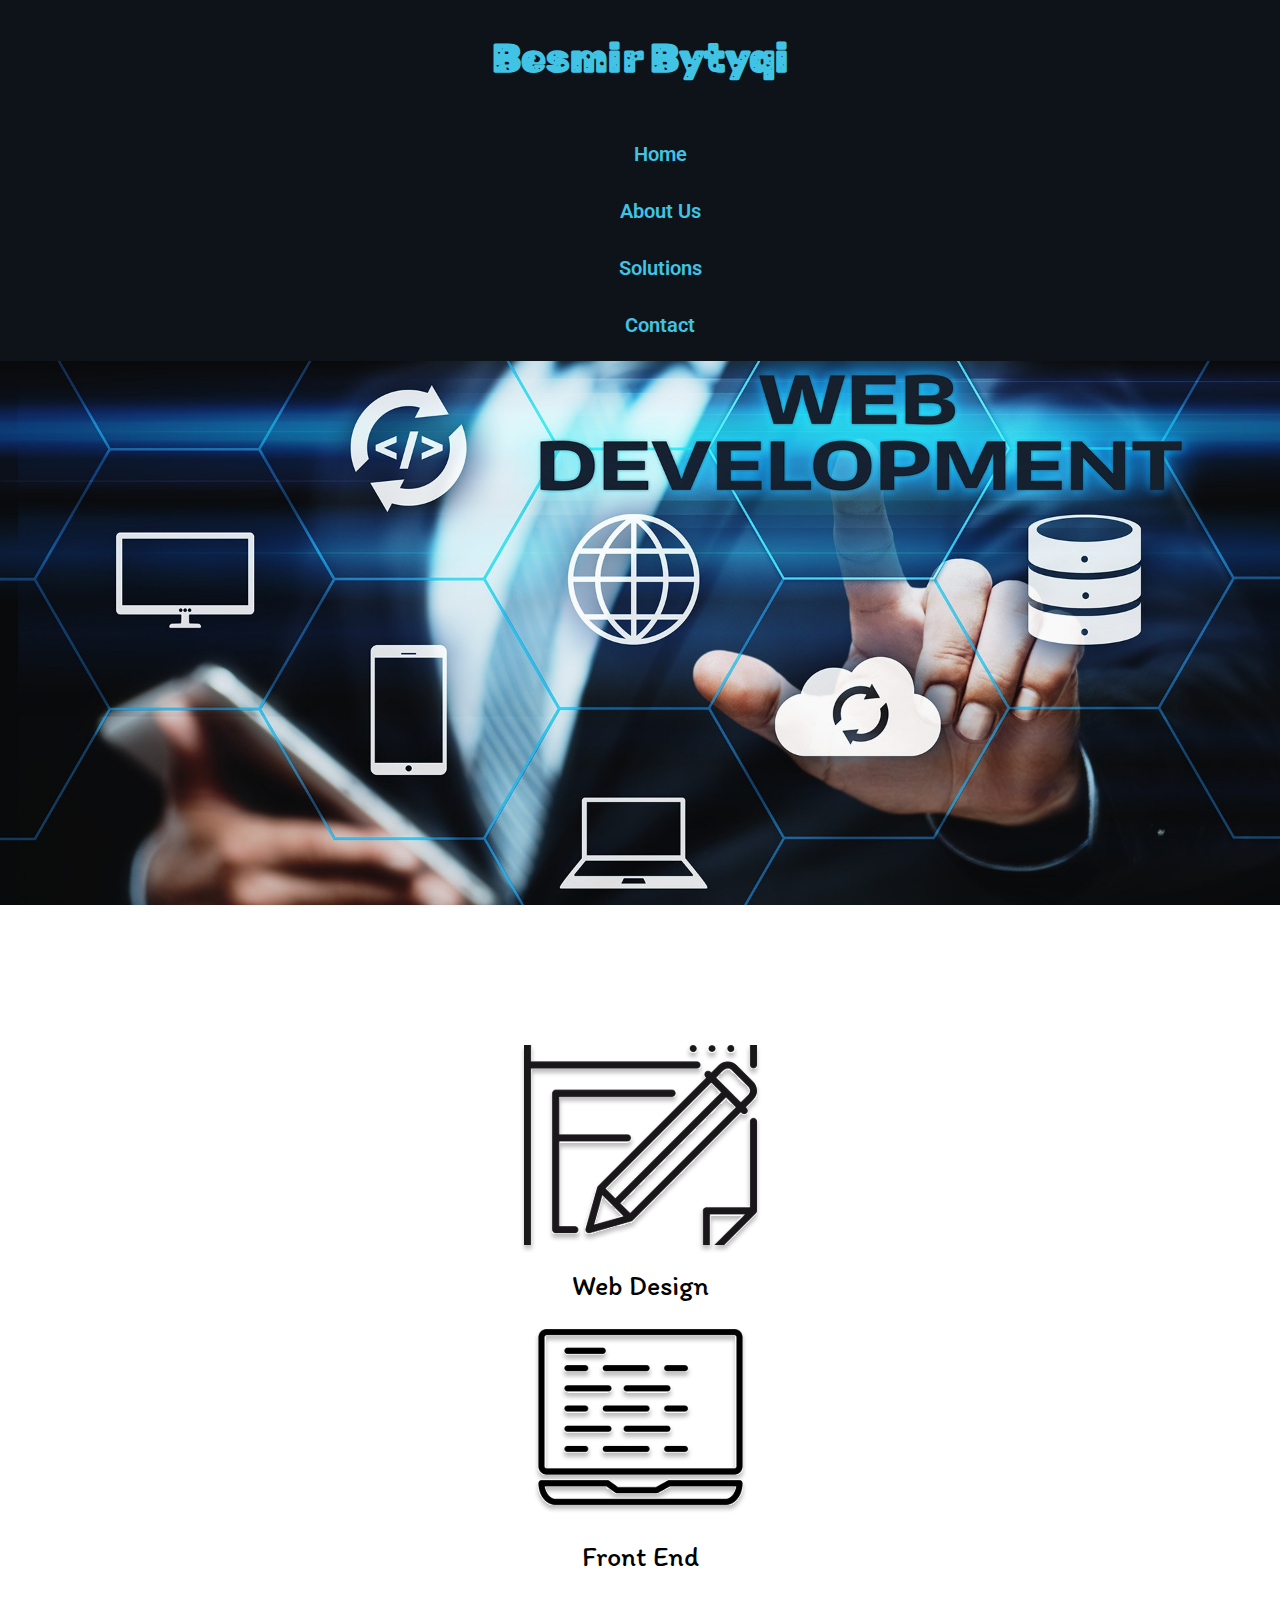
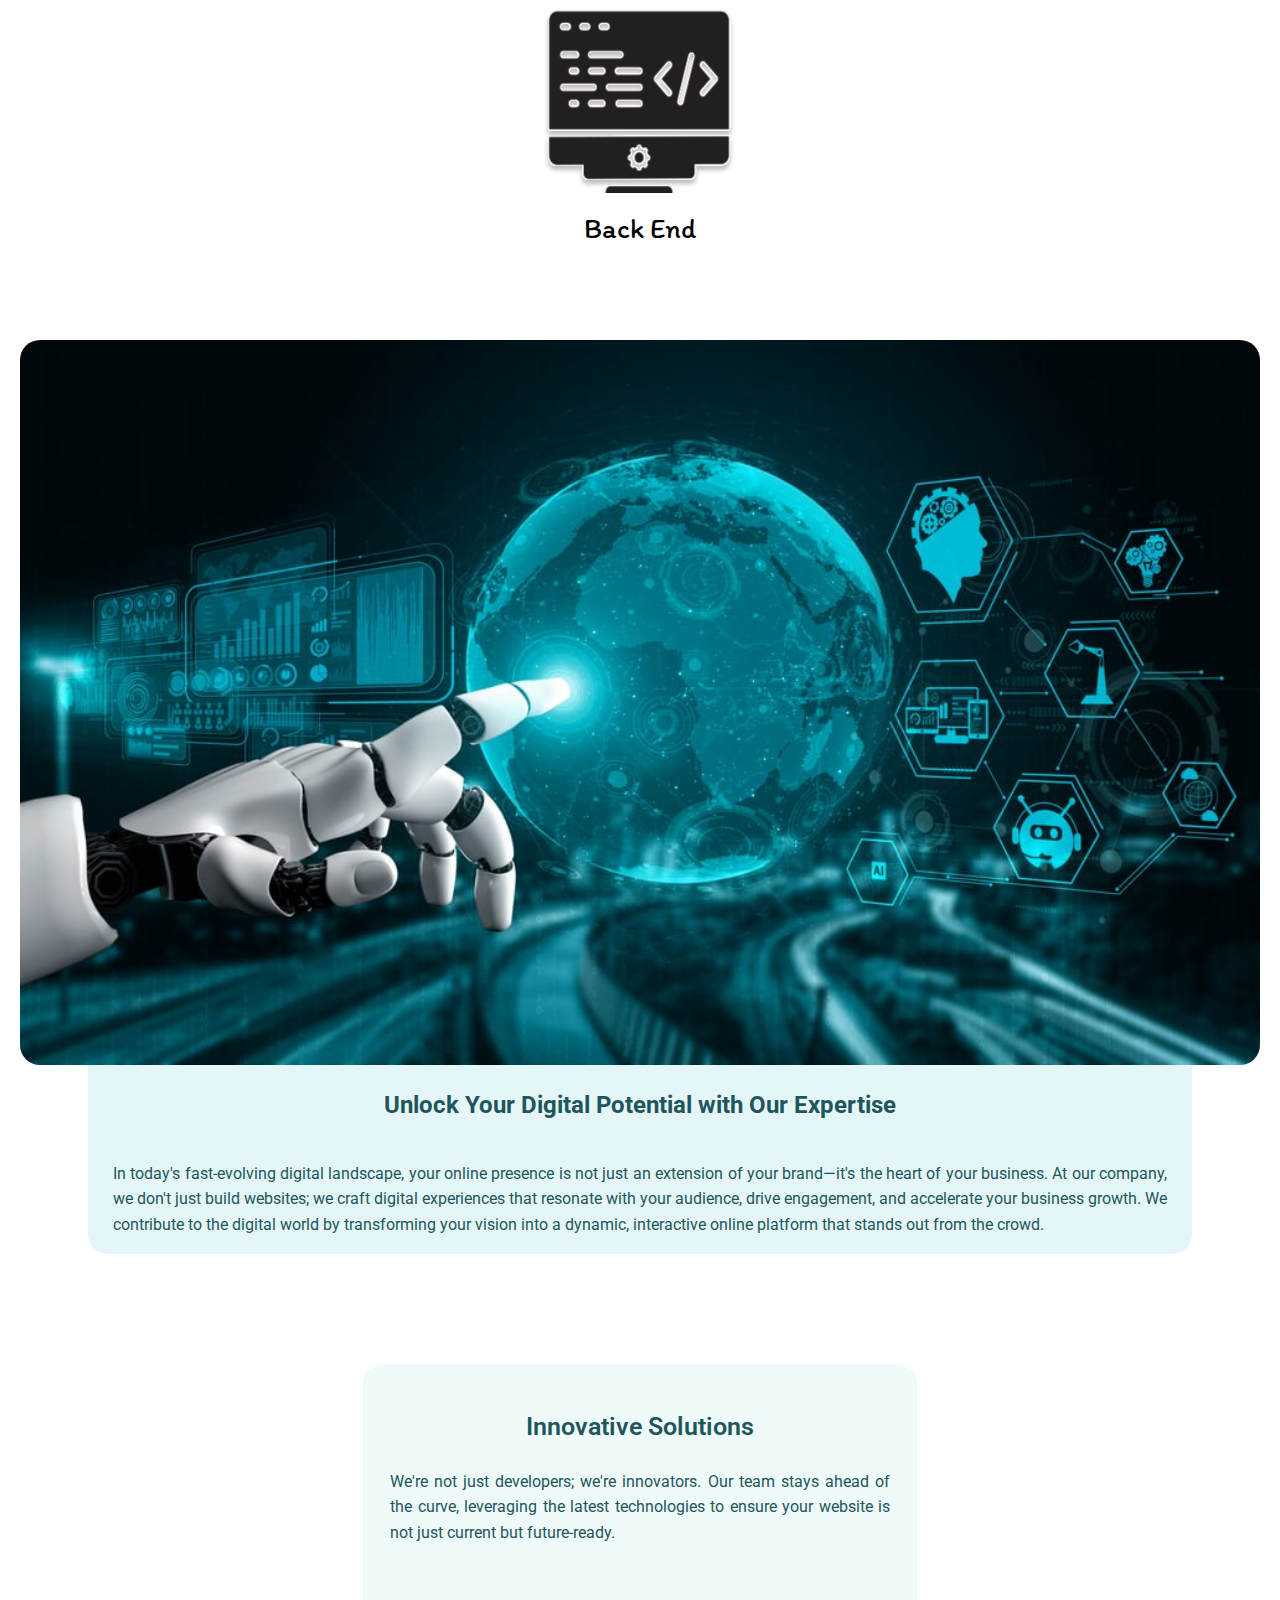
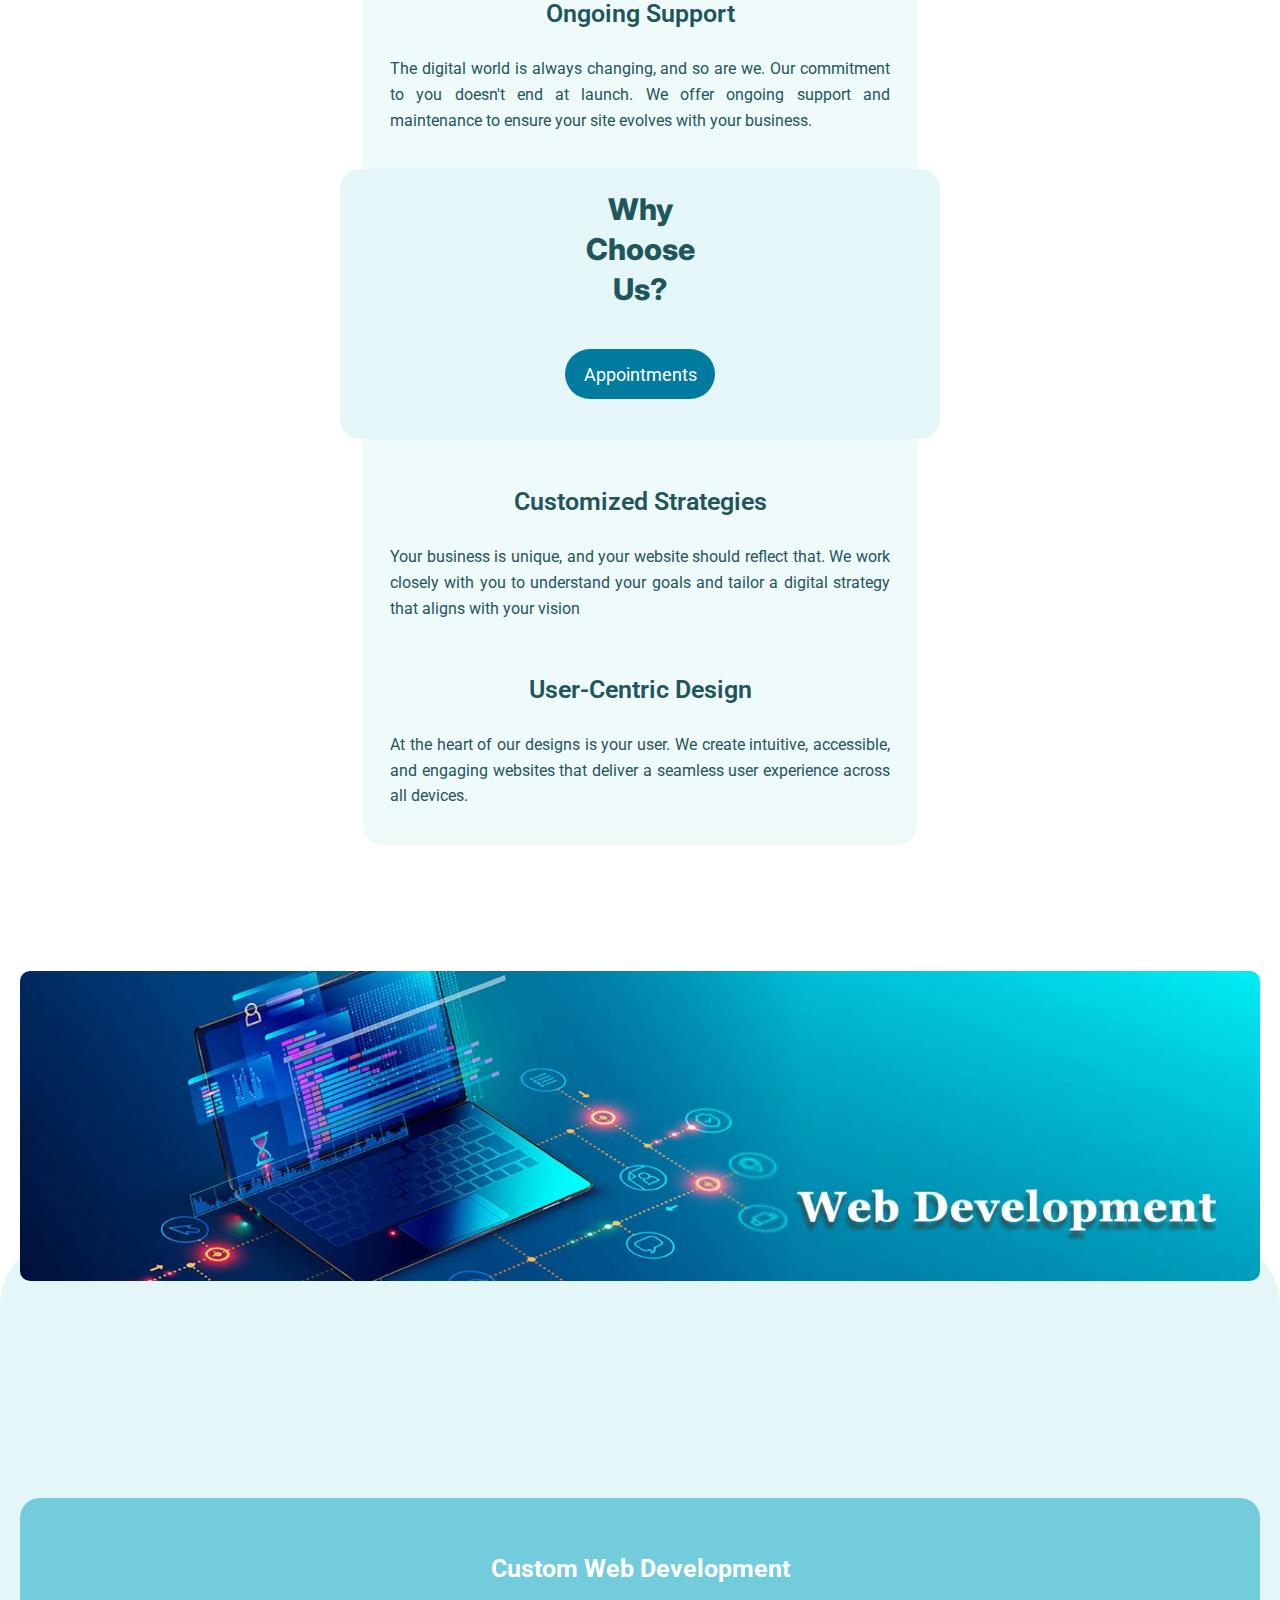
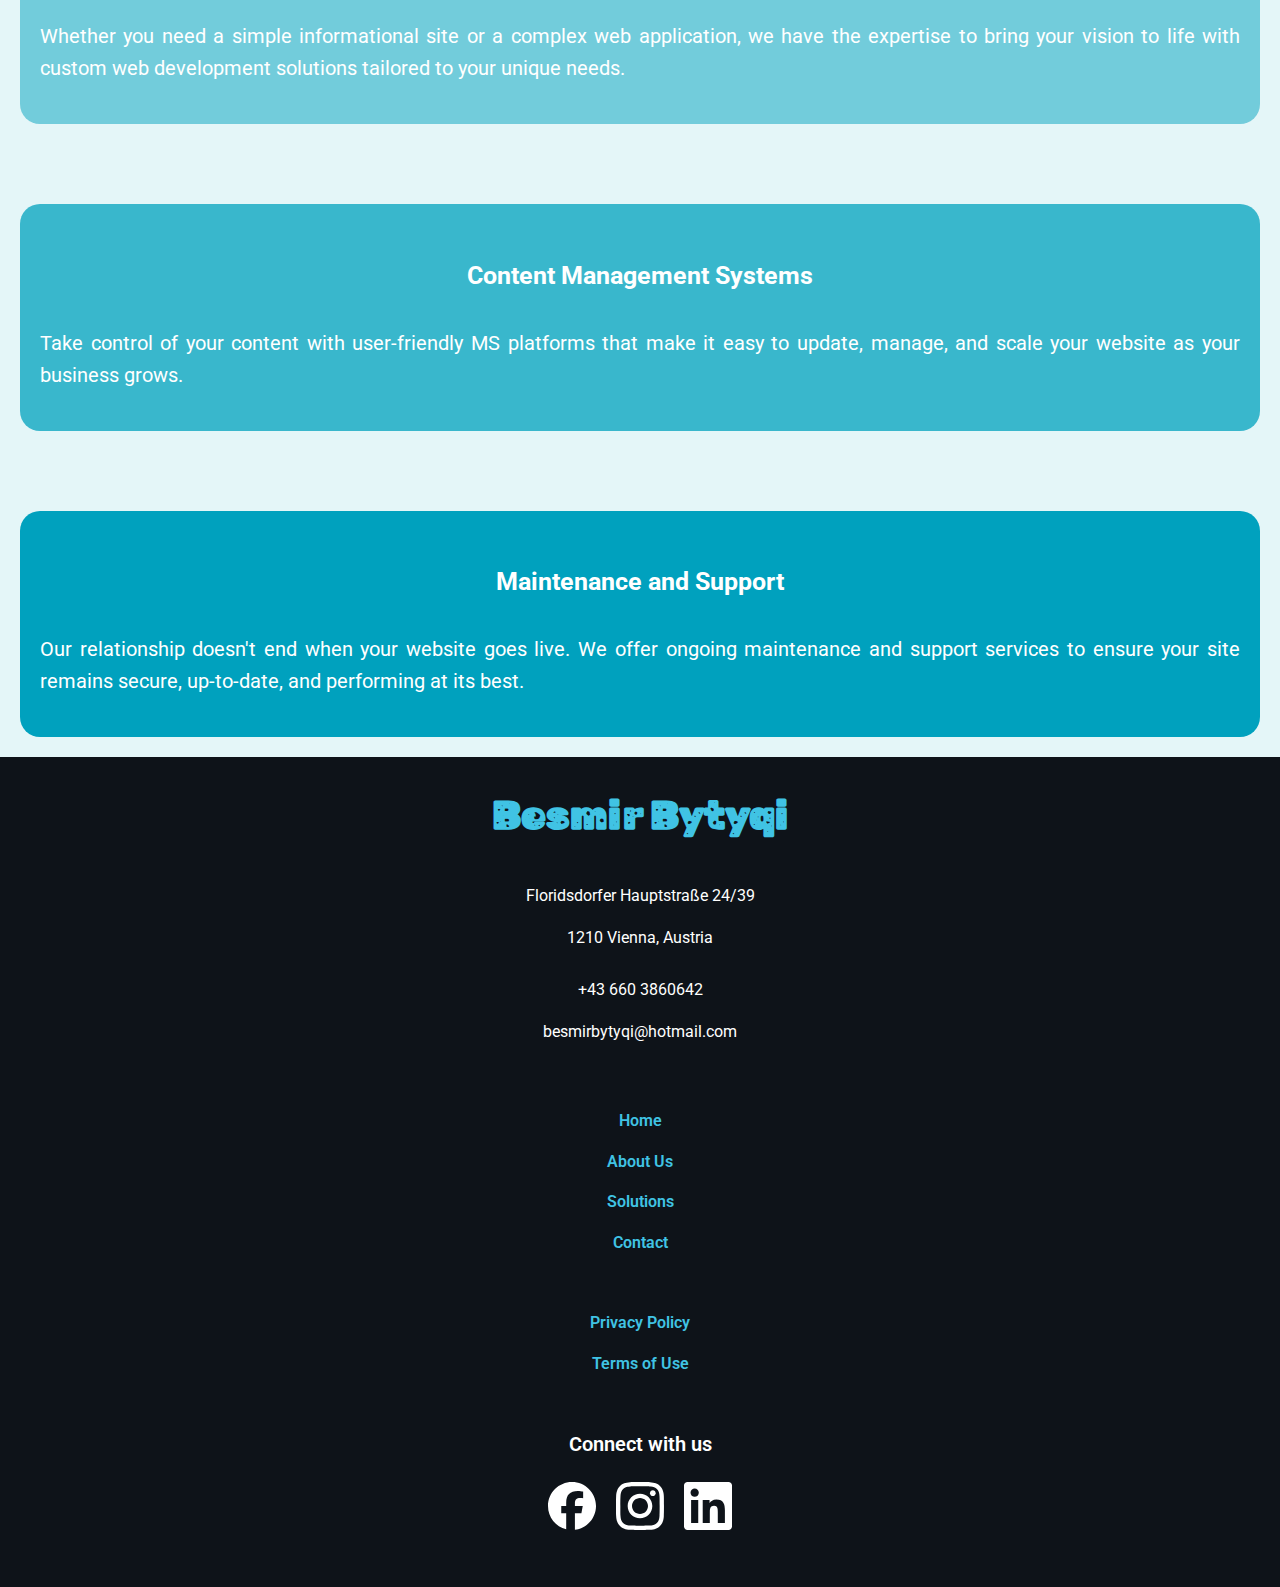
<file: index.html>
<!DOCTYPE html>
<html lang="en">
<head>
    <meta charset="UTF-8">
    <meta name="viewport" content="width=device-width, initial-scale=1.0">
    <title>Besmir Bytyqi</title>
    <link rel="stylesheet" href="https://fonts.googleapis.com/css2?family=Roboto:wght@400;700&display=swap">
    <link rel="stylesheet" href="https://fonts.googleapis.com/css2?family=Rubik+Moonrocks&display=swap">
    <link rel="stylesheet" href="https://fonts.googleapis.com/css2?family=Inter&display=swap">

    <link rel="stylesheet" href="https://fonts.googleapis.com/css2?family=Itim&display=swap">
    <link rel="stylesheet" href="style.css">
</head>
<body>
    <header class="site-header">
        <div class="logo">
            <h1>Besmir Bytyqi</h1>
        </div>
        <nav class="nav__menu">
            <ul>
                <li><a href="#">Home</a></li>
                <li><a href="#">About Us</a></li>
                <li><a href="#">Solutions</a></li>
                <li><a href="#">Contact</a></li>
            </ul>    
        </nav>
    </header>

    <div class="intro">
        <div class="thumbnail">
            <img src="01.jpg" >
        </div>
    </div>
    
    <div class="hero">
        <div class="hero__item">
            <object type="image/svg+xml" data="webdesign.svg"></object>
            <h1>Web Design</h1>
        </div>
        <div class="hero__item">
            <object type="image/svg+xml" data="frontend.svg"></object>
            <h1>Front End</h1>    
        </div>
        <div class="hero__item">
            <object type="image/svg+xml" data="backend.svg"></object>
            <h1>Back End</h1>
        </div> 
    </div>

    <div class="expertise">
        <div class="expertise__content">
            <h2 class="heading--2">Unlock Your Digital Potential with Our Expertise</h2>
            <p>In today's fast-evolving digital landscape, your online presence is not just an extension of your brand—it's the heart of your business. 
                At our company, we don't just build websites; we craft digital experiences that resonate with your audience, drive engagement, and accelerate your business growth. 
                We contribute to the digital world by transforming your vision into a dynamic, interactive online platform that stands out from the crowd.</p>
        </div>
        <div class="expertise__thumbnail">
            <img src="02.jpg">
        </div>
    </div>

    <div class="whyus">
        <div class="whyus__item whyus_left">
            <div class="whyus__item__content">
                <h3 class="heading--3">Innovative Solutions</h3>
                <p>We're not just developers; we're innovators. Our team stays ahead of the curve, leveraging the latest technologies to ensure your website is not just current but future-ready.</p>
            </div>
            <div class="whyus__item__content">
                <h3 class="heading--3">Ongoing Support</h3>
                <p>The digital world is always changing, and so are we. Our commitment to you doesn't end at launch. We offer ongoing support and maintenance to ensure your site evolves with your business.</p>
            </div>
        </div>
        <div class="whyus__item__title">
            <h1>Why Choose Us?</h1>  
            <button class="button__appointments heading--3">Appointments</button>
        </div>
        <div class="whyus__item whyus_right">
            <div class="whyus__item__content">
                <h3 class="heading--3">Customized Strategies</h3>
                <p>Your business is unique, and your website should reflect that. We work closely with you to understand your goals and tailor a digital strategy that aligns with your vision</p>
            </div>
            <div class="whyus__item__content">
                <h3 class="heading--3">User-Centric Design</h3>
                <p>At the heart of our designs is your user. We create intuitive, accessible, and engaging websites that deliver a seamless user experience across all devices.</p>
            </div>
        </div>
    </div>
    
    <div class="hero-slider">
        <img src="03.jpg">
        
    </div>

    <div class="section__6">
        <div class="item1">
            <h4 class="heading--4">Custom Web Development</h4>
            <p>Whether you need a simple informational site or a complex web application, we have the expertise to bring your
                 vision to life with custom web development solutions tailored to your unique needs.</p>
        </div>
        <div class="item2">
            <h4 class="heading--4">Content Management Systems</h4>
            <p>Take control of your content with user-friendly MS platforms that make it easy to 
                update, manage, and scale your website as your business grows.</p>
        </div>
        <div class="item3">
            <h4 class="heading--4">Maintenance and Support</h4>
            <p>Our relationship doesn't end when your website goes live. We offer ongoing maintenance and support
                 services to ensure your site remains secure, up-to-date, and performing at its best.</p>
        </div>
    </div>

    <footer class="site-footer">

        <div class="besmir">
            <div class="logo">
                <h1>Besmir Bytyqi</h1>
            </div>
            <div class="contacts">
                <p>Floridsdorfer Hauptstraße 24/39</p>
                <p>1210 Vienna, Austria</p>
                <br>
                <p>+43 660 3860642</p>
                <p>besmirbytyqi@hotmail.com</p>

            </div>
        </div>

        <div class="navigation__list">
            <a href="#">Home</a>
            <a href="#">About Us</a>
            <a href="#">Solutions</a>
            <a href="#">Contact</a>
        </div>
        
        <div class="legal__list">
            <a href="#">Privacy Policy</a>
            <a href="#">Terms of Use</a>
        </div>

        <div class="social-media">
            <h3 class="heading--3">Connect with us</h3>
            <div class="icons">
                <div class="facebook">
                    <object type="image/svg+xml" data="facebook.svg"></object>
                </div>
                <div class="instagram">
                    <object type="image/svg+xml" data="instagram.svg"></object>
                </div>
                <div class="linkedin">
                    <object type="image/svg+xml" data="linkedin.svg"></object>
                </div>
            </div>
        </div>
        
    </footer>

</body>
</html>
</file>
<file: style.css>
.heading--2 {
    font-family: Roboto;
    font-size: 35px;
    font-weight: 700;
    line-height: 40px;   
}

.heading--3 {
    font-family: Roboto;
    font-size: 30px;
    font-weight: 600;
    line-height: 35px;
    
}

.heading--4 {
    font-family: Roboto;
    font-size: 25px;
    font-weight: 700;
    line-height: 36px;
}


body {
    font-family: 'Roboto', sans-serif;
    font-size: 16px;
    font-weight: 400;
    line-height: 1.6;
    margin: 0 0 0 0;
}

ul { 
    list-style: none;  
}

/*------- Site Header -------*/
.site-header{
    max-width: 1920px;
    width: 100%;
    background: #0E1319;
    display: flex;
    max-width: 100%;
    align-items: center;
    
}

.logo{
    font-family: 'Rubik Moonrocks', sans-serif;
    font-size: 30px;
    font-weight: 400;
    color: #40C3E4;
    margin: auto auto auto 120px;
}

.nav__menu{
    margin: auto 120px auto auto;
}

.nav__menu ul {
    display: flex;
    gap: 65px; 
    font-weight: 600;
    font-size: 20px;
}

.nav__menu ul li a 
{
    text-decoration: none;
    color: #40C3E4; 
}

/*------- Intro Image-------*/
.thumbnail img{
    max-width: 1920px;
    width: 100%;
}

/*------- Hero -------*/
.hero {
    max-width: 1680px;
    border: 10px solid #E4F6F8;
    display: flex;
    margin: 93px 120px 0px 120px;
    justify-content: space-around;
    padding: 40px 40px 40px 40px; 
}

.hero__item{
    display: flex;
    flex-direction: column;
    align-items: center;
}

.hero h1{
    font-family: 'Itim', sans-serif;
    font-size: 40px;
    font-weight: 400;
    line-height: 15px;
}

/*------- Expertise -------*/
.expertise{
    max-width: 1680px;
    display: flex;
    align-items: center;
    margin: 100px 120px 0px 120px;
}

.expertise__content{
    width: 45%;
    background: #E4F6F8;
    color: #1F565C;
    border-top-left-radius: 20px;
    border-bottom-left-radius: 20px;
    padding: 20px 40px 20px 70px;
    display: flex;
    flex-direction: column;
    flex-grow: 1;   
    text-align: justify; 
}

.expertise__content p{
    font-size: 22px;
    font-weight: 400;
}

.expertise__thumbnail{
    width: 48%;
    flex-grow: 1; 
}

.expertise__thumbnail img {
    width: 100%;
    border-radius: 20px;
    object-fit: cover;
}

/*------- Why Us -------*/
.whyus{
    display: flex;
    max-width: 1680px;
    margin: 110px 120px 0 120px;
    justify-content: center;
    align-items: center;
    color: #1F565C;
}

.whyus__item__title {
    display: flex;
    flex-direction: column;
    max-width: 600px;
    width: 100%;
    max-height: 900px;
    height: 100%;
    align-items: center;
    border-radius: 20px;
    background: #E4F6F8;
    padding-bottom: 20px;
    
}

.whyus__item__title h1{
    font-family: 'Inter', sans-serif;
    font-size: 60px;
    font-weight: 800;
    line-height: 72.61px;
    text-align: center;
    max-width: 241px;
    margin-top: 340px;
}

.button__appointments {
    margin-top: 200px;
    width: 291px;
    height: 70px;
    border-radius: 50px;
    background: #017BA0;
    color: #FFFFFF;
    font-family: Roboto;
    text-align: center;
    cursor: pointer;
    padding: 16px 44px;
    border: none;
}

.whyus__item {
    display: flex;
    flex-direction: column;
    max-width: 500px;
    max-height: 700px; 
    padding: 80px 27px 80px 27px; 
    justify-content: center;
    gap: 130px;
    background-color: #EFFAFB;
}

.whyus_left{
    border-top-left-radius: 20px;
    border-bottom-left-radius: 20px;
}

.whyus_right{
    border-top-right-radius: 20px;
    border-bottom-right-radius: 20px;
}


/**section__5**/
.hero-slider {
    display: flex;
    margin-top: 106px;
    justify-content: center;
    
}

.hero-slider img {
    max-width: 1680px;
    width: 100%;
    border-radius: 20px;
    object-fit: cover;
}

/**section__6**/
.section__6{
    display: flex;
    flex-direction: column;
    max-width: 100%;
    background: #E4F6F8;
    color: #FFFFFF;
    border-radius: 70px 70px 0px 0px;
    text-align: center;
    margin-top: -100px;
    align-items: center;
    padding-bottom: 85px;
}

.item1 {
    max-width: 1680px;
    width: 100%;
    margin-top: 242px;
    background: #00A1BE80;
    border-radius: 20px;
    font-size: 20px;
    
}

.item2 {
    max-width: 1680px;
    width: 100%;
    margin-top: 80px;
    background: #00A1BEBF;
    border-radius: 20px;
    font-size: 20px;

} 

.item3{
    max-width: 1680px;
    width: 100%;
    margin-top: 80px;
    background: #00A1BE;
    border-radius: 20px;
    font-size: 20px;

}

.site-footer{
    display: flex;
    max-width: 1920px;
    width: 100%;
    background: #0E1319;
    justify-content: space-between;
    padding-bottom: 50px;
    
}

.besmir {
    display: flex;
    flex-direction: column;
    
}

.contacts{
    color: #FFFFFF;
    font-family: Roboto;
    font-size: 20px;
    font-weight: 400;
    line-height: 10px;
    margin-top: -40px;
    margin-left: 120px;
}


.navigation__list a, .legal__list a
{
    text-decoration: none;
    color: #40C3E4; 
}

.navigation__list, .legal__list {
    display: flex;
    flex-direction: column;
    gap: 15px;
    margin-top: 55px;
    display: flex;
    font-weight: 600;
    font-size: 20px;
}

.social-media {
    color: #FFFFFF;
    display: flex;
    flex-direction: column;
    margin-right: 120px;
    margin-top: 25px;
}

.icons {
    display: flex;
    gap: 38px;
}


/**Media Query**/
@media (min-width: 933px) and (max-width: 1280px) {

    .site-header{
        display: flex;
        flex-direction: column;
    }
    
    .logo{
        font-size: 20px;
        margin: auto auto auto auto;
    }
    
    .nav__menu{
        display: flex;
        margin: auto auto auto auto;
    }
    
    .nav__menu ul {
        display: flex;
        flex-direction: column;
        gap: 25px; 
        font-size: 20px;
        text-align: center;
    }
    
  
    .thumbnail img{
        width: 100%;
    }

    .hero {
        display: flex;
        flex-direction: column;   
        border: none;
        justify-content: space-between;
    }

    .hero h1{
        font-size: 28px;
        line-height: 26px;
        text-align: center;
    }

    .expertise{
        display: flex;
        flex-direction: column-reverse;
        max-width: 1680px;
        display: flex;
        margin: 40px 20px 0px 20px;
    }
    
    .expertise__content{
        width: 85%;
        border-radius: 0px 0px 20px 20px;
        padding: 0px 25px 0 25px;
        display: flex;
        flex-direction: column;  
        text-align: justify;
    }
    
    .expertise__content p{
        font-size: 16px;
        font-weight: 400; 
    }

    .expertise__content .heading--2{ 
        font-size: 24px; 
        text-align: center;
    }

    .expertise__thumbnail{
        display: flex;
        width: 100%;   
    }
    
    .expertise__thumbnail img {
        width: 100%;
        border-radius: 20px 20px 20px 20px;
        object-fit: cover;
    }

    /**WhyUS*/
    .whyus{
        flex-direction: column;
        max-width: 1680px;
        margin: 110px 20px 0 20px;
    }
    
    .whyus__item__title {
        border-radius: 20px;
        padding-bottom: 20px;
    }
    
    .whyus__item__title h1{
        font-size: 30px;
        font-weight: 800;
        line-height: 40px;
        max-width: 141px;
        margin-top: 20px;
    }
    
    .button__appointments {
        margin-top: 20px;
        width: 150px;
        height: 50px;
        font-size: 18px;
        font-weight: 400;
        padding: 8px 10px;
        margin-bottom: 20px;
    }
    
    .whyus__item {
        padding: 20px 27px 20px 27px; 
        gap: 10px;
        text-align: justify;
    }
    
    .whyus__item .heading--3 {
        font-size: 25px;
        text-align: center;
    }
    .whyus_left{
        border-radius: 20px 20px 0px 0px;
    }
    
    .whyus_right{
        border-radius: 0px 0px 20px 20px;
    }

        /**section__5**/
        .hero-slider {
            display: flex;
            margin-top: 106px;
            margin-bottom: 35px;
            justify-content: center;
            padding: 20px 20px 20px 20px;
        
        }
    
        .hero-slider img {
            max-width: 1680px;
            width: 100%;
            border-radius: 10px 10px 10px 10px;
            object-fit: cover;
        }
    /** section 6 **/
        .section__6{
        padding: 20px 40px 20px 40px;
    }

    .item1, .item2, .item3{
        padding: 20px 20px 20px 20px;
        text-align: justify;
    }

    .item1 .heading--4, .item2 .heading--4, .item3 .heading--4{ 
        text-align: center;
    }
/** Footer **/
    .site-footer{
        flex-direction: column;
        justify-content: center;
    }
    
    .besmir {
        display: flex;
        flex-direction: column;
        margin-left: 0px;
        align-items: center;
    }

    .besmir > .logo {
        align-items: center;
    }

    .contacts{
        display: flex;
        flex-direction: column;
        font-size: 16px;
        text-align: center;
        margin: auto auto auto ;
    }
    
    
    .navigation__list, .legal__list {
        display: flex;
        flex-direction: column;
        font-size: 16px;
        align-items: center;
    }

  
    
    .social-media {
        margin: 30px auto auto auto;  
        align-items: center;
    }
    
    .icons{
        gap: 20px;
    }
    .social-media > .heading--3 {
        font-size: 20px;
    }
 
  }

@media (min-width: 375px) and (max-width: 932px) {
    
    .site-header{
        display: flex;
        flex-direction: column;
    }
    
    .logo{
        font-size: 20px;
        margin: auto auto auto auto;
    }
    
    .nav__menu{
        display: flex;
        margin: auto auto auto auto;
    }
    
    .nav__menu ul {
        display: flex;
        flex-direction: column;
        gap: 25px; 
        font-size: 20px;
        text-align: center;
    }

    .thumbnail img{
        width: 100%;
    }

    .hero {
        display: flex;
        flex-direction: column;   
        border: none;
        justify-content: space-between;
    }

    .hero h1{
        font-size: 28px;
        line-height: 26px;
        text-align: center;
    }

    .expertise{
        display: flex;
        flex-direction: column-reverse;
        max-width: 1680px;
        display: flex;
        margin: 40px 20px 0px 20px;
    }
    
    .expertise__content{
        width: 85%;
        border-radius: 0px 0px 20px 20px;
        padding: 0px 25px 0 25px;
        display: flex;
        flex-direction: column;  
        text-align: justify;
    }
    
    .expertise__content p{
        font-size: 16px;
        font-weight: 400; 
    }

    .expertise__content .heading--2{ 
        font-size: 24px; 
        text-align: center;
    }

    .expertise__thumbnail{
        display: flex;
        width: 100%;   
    }
    
    .expertise__thumbnail img {
        width: 100%;
        border-radius: 20px 20px 0px 0px;
        object-fit: cover;
    }


   /*------- Why Us -------*/
.whyus{
    flex-direction: column;
    max-width: 1680px;
    margin: 110px 20px 0 20px;
}

.whyus__item__title {
    border-radius: 0px;
    padding-bottom: 20px;
}

.whyus__item__title h1{
    font-size: 30px;
    font-weight: 800;
    line-height: 40px;
    max-width: 141px;
    margin-top: 20px;
}

.button__appointments {
    margin-top: 20px;
    width: 150px;
    height: 50px;
    font-size: 18px;
    font-weight: 400;
    padding: 8px 10px;
    margin-bottom: 20px;
}

.whyus__item {
    padding: 20px 27px 20px 27px; 
    gap: 10px;
    text-align: justify;
}

.whyus__item .heading--3 {
    font-size: 25px;
    text-align: center;
}
.whyus_left{
    border-radius: 20px 20px 0px 0px;
}

.whyus_right{
    border-radius: 0px 0px 20px 20px;
}

    /**section__5**/
    .hero-slider {
        display: flex;
        margin-top: 106px;
        margin-bottom: 35px;
        justify-content: center;
        padding: 20px 20px 20px 20px;
    
    }

    .hero-slider img {
        max-width: 1680px;
        width: 100%;
        border-radius: 10px 10px 10px 10px;
        object-fit: cover;
    }
    
    /** section 6 **/
    .section__6{
        padding: 0 40px 20px 40px;
        border-radius: 0px 0px 0px 0px;
    }

    .item1 {
        margin-top: 160px;
    }
    .item2, .item3 {
        margin-top: 20px;
    }

    .item1, .item2, .item3{
        padding: 20px 20px 20px 20px;
        text-align: justify;
        font-size: 16px;
        
    }

    .item1 .heading--4, .item2 .heading--4, .item3 .heading--4{ 
        text-align: center;
        font-size: 24px; 
    }

/** Footer **/
    .site-footer{
        flex-direction: column;
        justify-content: center;
    }
    
    .besmir {
        display: flex;
        flex-direction: column;
        margin-left: 0px;
        align-items: center;
    }

    .besmir > .logo {
        align-items: center;
    }

    .contacts{
        display: flex;
        flex-direction: column;
        font-size: 16px;
        text-align: center;
        margin: auto auto auto ;
    }
    
    .navigation__list, .legal__list {
        display: flex;
        flex-direction: column;
        font-size: 16px;
        align-items: center;
    }
    
    .social-media {
        margin: 30px auto auto auto;  
        align-items: center;
    }
    
    .icons{
        gap: 20px;
    }
    .social-media > .heading--3 {
        font-size: 20px;
    }
  }
</file>
